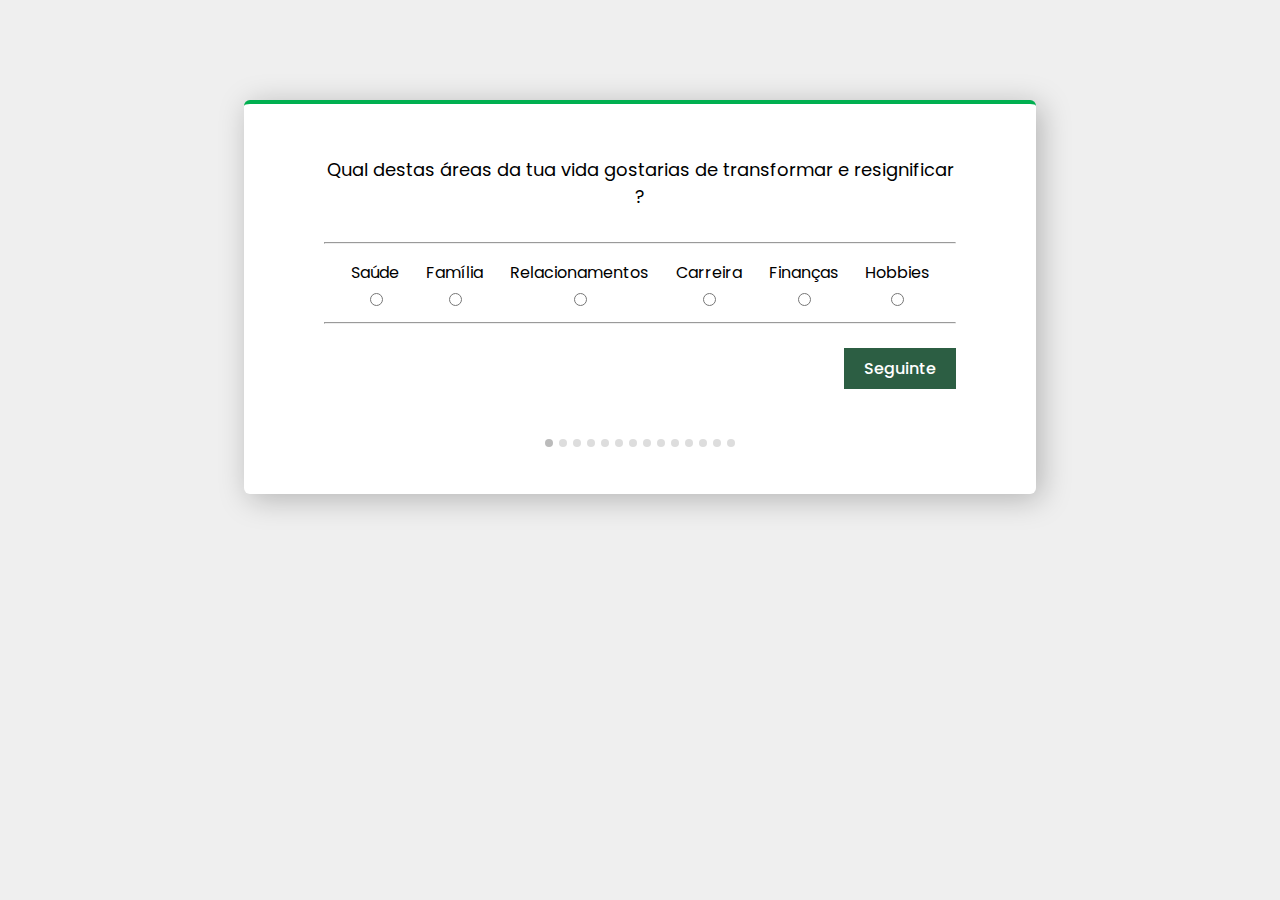
<file: index.html>
<!DOCTYPE html>
<html lang="en">
<head>
    <meta charset="UTF-8">
    <meta name="viewport" content="width=device-width, initial-scale=1.0">
    <title>Perfil de Personalidade | LifeTrigger</title>

    <link rel="stylesheet" href="main.css">

</head>
<body>

    <form id="regForm" name="testForm" action="/obrigadinho.html" netlify>
        
        <!-- One "tab" for each step in the form: -->
        <div class="tab radioOption">
          <h1 class="pergunta">Qual destas áreas da tua vida gostarias de transformar e resignificar ?</h1>
          <hr>
          <p>
            <label>Saúde
              <input type="radio" name="área-da-vida" value="Saude" oninput="this.className = ''">
            </label>
            <label>Família
              <input type="radio" name="área-da-vida" value="Familia" oninput="this.className = ''">
            </label>
            <label>Relacionamentos
              <input type="radio" name="área-da-vida" value="Relacionamentos" oninput="this.className = ''">
            </label>
            <label>Carreira
              <input type="radio" name="área-da-vida" value="Carreira" oninput="this.className = ''">
            </label>
            <label>Finanças
              <input type="radio" name="área-da-vida" value="Financas" oninput="this.className = ''">
            </label>
            <label>Hobbies
              <input type="radio" name="área-da-vida" value="Hobbies" oninput="this.className = ''">
            </label>
          </p>
          <hr>
        </div>
        

        <div class="tab radioOption">
          <h1 class="pergunta">Quando é altura de recarregar as baterias e procurar o equilíbrio, prefere estar sozinho ou com pessoas?</h1>
          <hr>
          <p>
            <label>Sozinho
              <input type="radio" name="recarregarAsBaterias" value="sozinho-(E)" oninput="this.className = ''">
            </label>
            <label>Com pessoas
              <input type="radio" name="recarregarAsBaterias" value="comPessoas-(I)" oninput="this.className = ''">
            </label>
          </p>
          <hr>
        </div>
        
        <div class="tab radioOption">
          <h1 class="pergunta">Se fosse estudar um assunto estaria interessado:</h1>
          <hr>
          <p>
            <label>Apenas nos factos<br>e aplicação no agora
              <input type="radio" name="estudarUmAssunto" value="agora-(S)" oninput="this.className = ''">
            </label>
            <label>Nos conceitos e<br>ideias para o futuro
              <input type="radio" name="estudarUmAssunto" value="futuro-(N)" oninput="this.className = ''">
            </label>
          </p>
          <hr>
        </div>

        <div class="tab radioOption">
          <h1 class="pergunta">Toma decisões baseado:</h1>
          <hr>
          <p>
            <label>Na razão e lógica
              <input type="radio" name="decisoesBaseadas" value="razao-(T)" oninput="this.className = ''">
            </label>
            <label>Intuição e valores pessoais
              <input type="radio" name="decisoesBaseadas" value="intuicao-(F)" oninput="this.className = ''">
            </label>
          </p>
          <hr>
        </div>

        <div class="tab radioOption">
          <h1 class="pergunta">Tem agenda ?</h1>
          <hr>
          <p>
            <label>Sim
              <input type="radio" name="temAgenda" value="sim" oninput="this.className = ''" id="temAgenda">
            </label>
            <label>Não
              <input type="radio" name="temAgenda" value="não" oninput="this.className = ''" id="naoTemAgenda">
            </label>
          </p>
          
          <div hidden id="agendaHidden">
            <hr>
            <h1 class="pergunta">Usa regularmente ?</h1>
            <hr>
            <p>
              <label>Sim
                <input type="radio" name="usaRegularmente" value="sim" oninput="this.className = ''">
              </label>
              <label>Não
                <input type="radio" name="usaRegularmente" value="não" oninput="this.className = ''">
              </label>
            </p>
            <hr>
            <h1 class="pergunta">Gosta de usar ?</h1>
            <hr>
            <p>
              <label>Sim
                <input type="radio" name="gostaUsar" value="sim" oninput="this.className = ''">
              </label>
              <label>Não
                <input type="radio" name="gostaUsar" value="não" oninput="this.className = ''">
              </label>
            </p>
          </div>
          
          <hr>
        </div>

        <div class="tab">
          <h1 class="pergunta" id="oQueProcura">O que procura na actividade em questão?</h1>
          <hr>
          <p>
            <textarea name="oQueProcura" placeholder="Alte cena..." cols="40" rows="8"
              oninput="this.className = '';this.style.height = '';this.style.height = this.scrollHeight + 'px'"
              style="resize: none;"></textarea>
          </p>
          <hr>
        </div>

        <div class="tab">
          <h1 class="pergunta">Porque escolhe fazer o que faz na vida?</h1>
          <hr>
          <p>
            <textarea name="porqueFazOQueFazNaVida" placeholder="Porque..." cols="40" rows="8"
              oninput="this.className = '';this.style.height = '';this.style.height = this.scrollHeight + 'px'"
              style="resize: none;"></textarea>
          </p>
          <hr>
        </div>

        <div class="tab radioOption">
          <h1 class="pergunta">Como sabe que fez um bom trabalho?</h1>
          <hr>
          <p>
            <label>Sabe por si próprio
              <input type="radio" name="Como sabe que fez um bom trabalho?" value="Sabe por si próprio" oninput="this.className = ''">
            </label>
            <label>Pergunta sempre
              <input type="radio" name="Como sabe que fez um bom trabalho?" value="Pergunta sempre" oninput="this.className = ''">
            </label>
            <label>Sabe mas mesmo assim pergunta a outros
              <input type="radio" name="Como sabe que fez um bom trabalho?" value="Sabe, mesmo assim pergunta a outros" oninput="this.className = ''">
            </label>
          </p>
          <hr>
        </div>

        <div class="tab">
          <h1 class="pergunta">Como sabe que alguém é bom?</h1>
          <hr>
          <p>
            <textarea name="Como sabe que alguém é bom?" placeholder="Sei...." cols="40" rows="8"
              oninput="this.className = '';this.style.height = '';this.style.height = this.scrollHeight + 'px'"
              style="resize: none;"></textarea>
          </p>
          <hr>
        </div>

        <div class="tab">Name:
          <p><input type="text" name="firstName" placeholder="First name..." oninput="this.className = ''"></p>
          <p><input type="text" name="lastName" placeholder="Last name..." oninput="this.className = ''"></p>
        </div>

        <div class="tab">Name:
          <p><input type="text" name="firstName" placeholder="First name..." oninput="this.className = ''"></p>
          <p><input type="text" name="lastName" placeholder="Last name..." oninput="this.className = ''"></p>
        </div>
        
        <div class="tab">Contact Info:
          <p><input name="email" placeholder="E-mail..." oninput="this.className = ''"></p>
          <p><input name="phone" placeholder="Phone..." oninput="this.className = ''"></p>
        </div>
        
        <div class="tab">Birthday:
          <p><input name="dia" placeholder="dd" oninput="this.className = ''"></p>
          <p><input name="mes" placeholder="mm" oninput="this.className = ''"></p>
          <p><input name="ano" placeholder="yyyy" oninput="this.className = ''"></p>
        </div>
        
        <div class="tab">Login Info:
          <p><input name="username" placeholder="Username..." oninput="this.className = ''"></p>
          <p><input name="password" placeholder="Password..." oninput="this.className = ''"></p>
        </div>
        
        <div style="overflow:auto;">
          <div style="float:right;">
            <button type="button" id="prevBtn" onclick="nextPrev(-1)">Anterior</button>
            <button type="button" id="nextBtn" onclick="nextPrev(1)">Seguinte</button>
          </div>
        </div>
        <span class="radioWarning" style="float:right;">Deves escolher pelo menos uma opção.</span>
        
        <!-- Circles which indicates the steps of the form: -->
        <div style="text-align:center;margin-top:40px;">
          <span class="step"></span>
          <span class="step"></span>
          <span class="step"></span>
          <span class="step"></span>
          <span class="step"></span>
          <span class="step"></span>
          <span class="step"></span>
          <span class="step"></span>
          <span class="step"></span>
          <span class="step"></span>
          <span class="step"></span>
          <span class="step"></span>
          <span class="step"></span>
          <span class="step"></span>
        </div>
        
        </form>

    <script src="perfilDePersonalidade.js"></script>
</body>
</html>
</file>
<file: main.css>
@import url('https://fonts.googleapis.com/css2?family=Poppins:wght@300;400;500;600;700;900&display=swap');

*
{
  font-family: "Poppins", sans-serif;
}

body {
  background-color: #EFEFEF;
}

/* Style the form */
#regForm {
    background-color: #ffffff;
    margin: 100px auto;
    padding: 40px 80px;
    border-radius: 6px;
    border-top: 4px solid #00AF50;
    width: 50%;
    min-width: 300px;
    box-shadow: 5px 5px 30px rgba(0, 0, 0, 0.25);
  }
  
  /* Style the input fields */
  input {
    padding: 10px;
    /* width: 100%; */
    font-size: 18px;
    border: 1px solid #aaaaaa;
  }

  input[type=text] {
    width: 100%;
  }
  
  /* Mark input boxes that gets an error on validation: */
  input.invalid,
  textarea.invalid {
    background-color: #ffdddd;
  }

  #agendaHidden .pergunta {
    margin-top: 4rem;
  }


  .pergunta {
    font-size: 18px;
    font-weight: 400;
    margin-bottom: 2rem;
  }

  

  .radioOption p {
    display: flex;
    justify-content: space-evenly;
    align-items: center;
    flex-wrap: wrap;
  }

  .radioOption label {
    display: flex;
    flex-direction: column;
    justify-content: flex-start;
    align-items: center;
  }

  .radioOption input {
    margin-top: 0.5rem;  
  }

  
  /* Hide all steps by default: */
  .tab {
    display: none;
    text-align: center;
  }
  
  /* Make circles that indicate the steps of the form: */
  .step {
    height: 8px;
    width: 8px;
    margin: 0 1px;
    background-color: #bbbbbb;
    border: none;
    border-radius: 50%;
    display: inline-block;
    opacity: 0.5;
  }
  
  /* Mark the active step: */
  .step.active {
    opacity: 1;
  }
  
  /* Mark the steps that are finished and valid: */
  .step.finish {
    background-color: #4CAF50;
  }

  #prevBtn,
  #nextBtn {
    padding: 0.5rem;
    width: 7rem;
    border: none;
    background-color: #2C5E43;
    color: #fff;
    font-weight: 500;
    font-size: 1rem;
    margin-top: 1rem;
  }

  #prevBtn:active,
  #nextBtn:active {
    
  }

  .radioWarning {
    display: none;
    margin-top: 5px;
    font-size: 12px;
    /* padding: 2px 5px; */
    color: red;
    font-weight: 500;
    /* border: 1px red solid; */
  }
</file>
